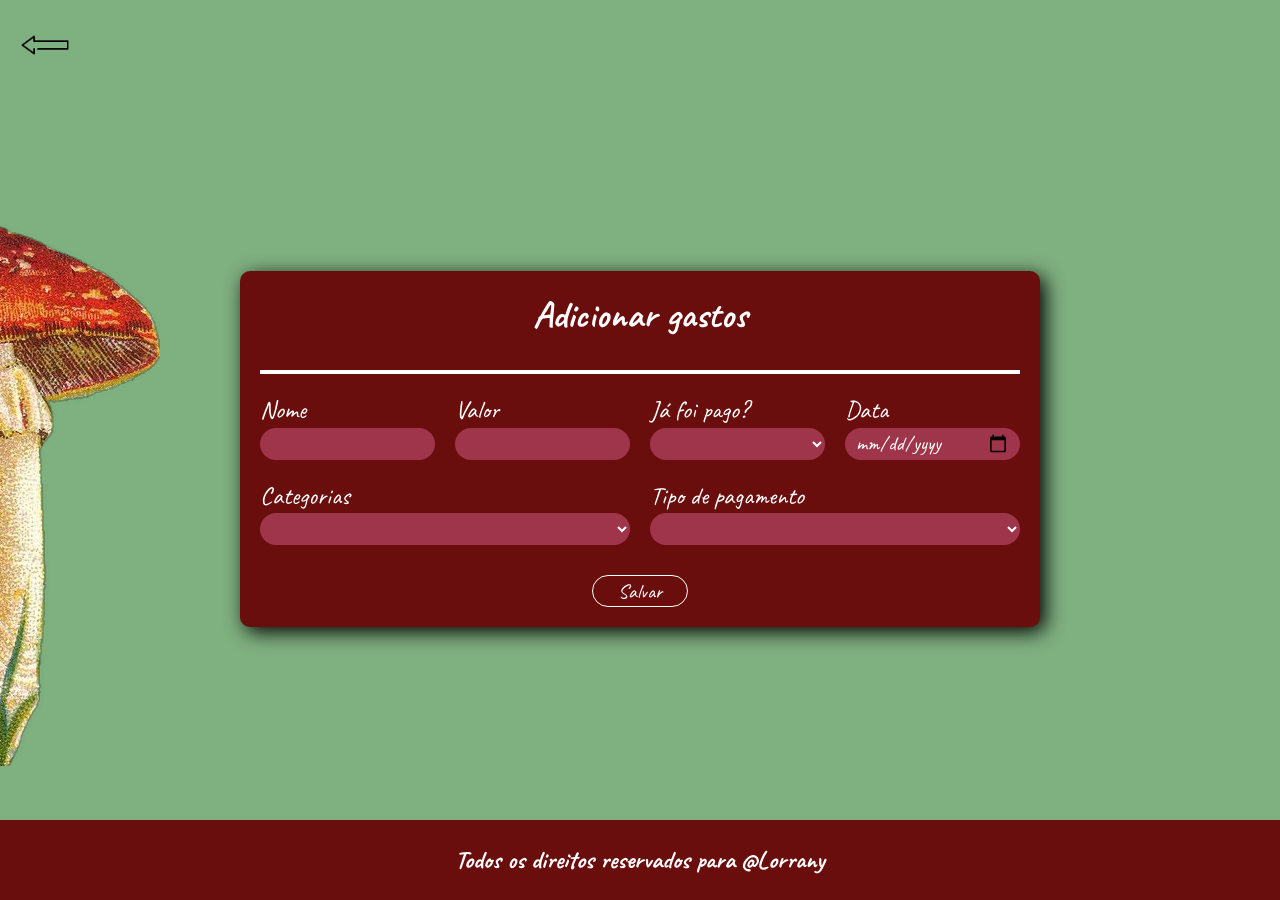
<file: form.html>
<!DOCTYPE html>
<html lang="pt-br">
<head>
    <meta charset="UTF-8">
    <meta name="viewport" content="width=device-width, initial-scale=1.0">
    <title>Adicionar Gasto</title>
    <link rel="stylesheet" href="form.css?v=1.3">
</head>
<body>
    <header>
        <div style="text-align: center; margin-top: 20px;">
            <a href="index.html"><img title="Voltar" width="50" height="50" src="img/seta.png" alt="return"/></a>
        </div>
    </header>
    <main>
        <img src="img/cogumelos.png" alt="Cogumelos" class="desenho">
        <div id="aviso"></div>
        <div class="formCard">
            <h2>Adicionar gastos</h2>
            <hr>
            <form id="formGasto">
                <div class="nome">
                    <label for="nome">Nome</label>
                    <input type="text" id="nome" required>
                </div>
                <div class="valor">
                    <label for="valor">Valor</label>
                    <input type="number" id="valor" step="0.01" min="0" required>
                </div>
                <div class="pagamento">
                    <label for="pagamento">Já foi pago?</label>
                    <select name="pagamento" id="pagamento">
                        <option value="" hidden disabled selected></option>
                        <option value="sim">Sim</option>
                        <option value="nao">Não</option>
                    </select>
                </div>
                <div class="data">
                    <label for="data">Data</label>
                    <input type="date" id="data" required>
                </div>
                <div class="categorias">
                    <label for="categorias">Categorias</label>
                    <select name="categorias" id="categorias"></select>
                </div>
                <div class="tipo">
                    <label for="tipo">Tipo de pagamento</label>
                    <select name="tipo" id="tipo"></select>
                </div>
                <div class="botao">
                    <button type="submit">Salvar</button>
                </div>
            </form>
        </div>
    </main>
    <footer>
        <p>Todos os direitos reservados para <a href="https://github.com/Lorrany09" target="_blank" rel="noopener noreferrer">@Lorrany</a></p>
    </footer>
    <script src="salvarInformacoes.js?v=1.0"></script>
    <script>
        window.onload = function () {
            carregarCategorias();
            carregarPagamentos();
            document.getElementById('formGasto').addEventListener('submit', salvarGasto());
        }
    </script>
</body>
</html>
</file>
<file: form.css>
@import url('https://fonts.googleapis.com/css2?family=Caveat:wght@400..700&family=Inconsolata:wght@200..900&family=Indie+Flower&family=Inter:ital,opsz,wght@0,14..32,100..900;1,14..32,100..900&family=Libre+Baskerville:ital,wght@0,400..700;1,400..700&family=Nova+Square&family=Oswald:wght@200..700&family=Prosto+One&family=Roboto+Slab:wght@100..900&display=swap');

*{
    margin: 0;
    padding: 0;
    box-sizing: border-box;
    font-family: 'Caveat', cursive;
}

:root{
    --rosaClaro: rgb(255, 125, 186);
    --fundoBody: rgb(255, 182, 182);
    --vermelhoEscuro: rgb(105, 13, 13);
    --verdeEscuroT: rgba(13, 105, 15, 0.527);
    /* --verdeEscuroT: rgba(13, 82, 105, 0.527); */
    --rosaClaroT: rgba(255, 125, 186, 0.359);
}

body{
    background-color: var(--verdeEscuroT);
    min-height: 100vh;
    width: 100%;
    height: 100%;
    font-size: 25px;
    display: flex;
    flex-direction: column;
    color: white;
}

header{
    display: flex;
    align-items: baseline;
    margin-left: 20px;
}

main{
    display: flex;
    align-items: center;
    justify-content: center;
    flex-direction: column;
    flex: 1;
}

.avisoSucesso{
    border-radius: 30px;
    border: 2px solid var(--vermelhoEscuro);
    color: var(--vermelhoEscuro);
    font-size: 35px;
    background-color: var(--rosaClaroT);
    min-width: 12rem;
    min-height: 5rem;
    display: flex;
    align-items: center;
    justify-content: center;
    padding: 10px;
}

.avisoErro{
    border-radius: 30px;
    border: 2px solid red;
    color: red;
    font-size: 35px;
    background-color: rgba(255, 125, 125, 0.396);
    min-width: 12rem;
    min-height: 5rem;
    display: flex;
    align-items: center;
    justify-content: center;
    padding: 10px;
}

.formCard{
    background-color: var(--vermelhoEscuro);
    margin: 20px;
    padding: 20px;
    width: 50rem;
    max-width: 90%;
    border-radius: 10px;
    box-shadow: 5px 5px 20px 0px rgba(0, 0, 0.5);
}

.formCard h2{
    text-align: center;
    margin-bottom: 2rem;
}

form{
    display: flex;
    flex-wrap: wrap;
    gap: 20px;
    justify-content: center;
}

form > div{
    flex: 1;
    min-width: 150px;
}

label{
    display: flex;
    flex-direction: column;
}

#valor, #nome, #data, #categorias, #tipo, #pagamento{
    width: 100%;
    height: 2rem;
    border-radius: 20px;
    border: none;
    padding: 0 10px;
    background-color: var(--rosaClaroT);
    color: white;
    font-size: 20px;
}

#valor:hover, #nome:hover, #data:hover, #categorias:hover, #tipo:hover, #pagamento:hover{
    background-color: var(--verdeEscuroT);
}

.botao{
    flex: 100%;
    display: flex;
    justify-content: center;
    margin-top: 10px;
}

.botao button{
    width: 6rem;
    height: 2rem;
    border-radius: 30px;
    border: 1px solid white;
    transition: ease 0.5s;
    cursor: pointer;
    background-color: transparent;
    font-size: 20px;
    color: white;
}

.botao button:hover{
    background-color: black;
    transform: scale(1.05);
}

hr{
    border: 2px solid white;
    margin: 20px 0;
}

footer{
    background-color: var(--vermelhoEscuro);
    display: flex;
    align-items: center;
    justify-content: center;
    height: 5rem;
    width: 100%;
    margin-top: auto;
    font-weight: 900;
}

a{
    text-decoration: none;
    color: white;
}

select, #data{
    cursor: pointer;
}

.desenho{
    position: fixed;
    top: 14rem;
    right: 70rem;
    z-index: -1;
}
</file>
